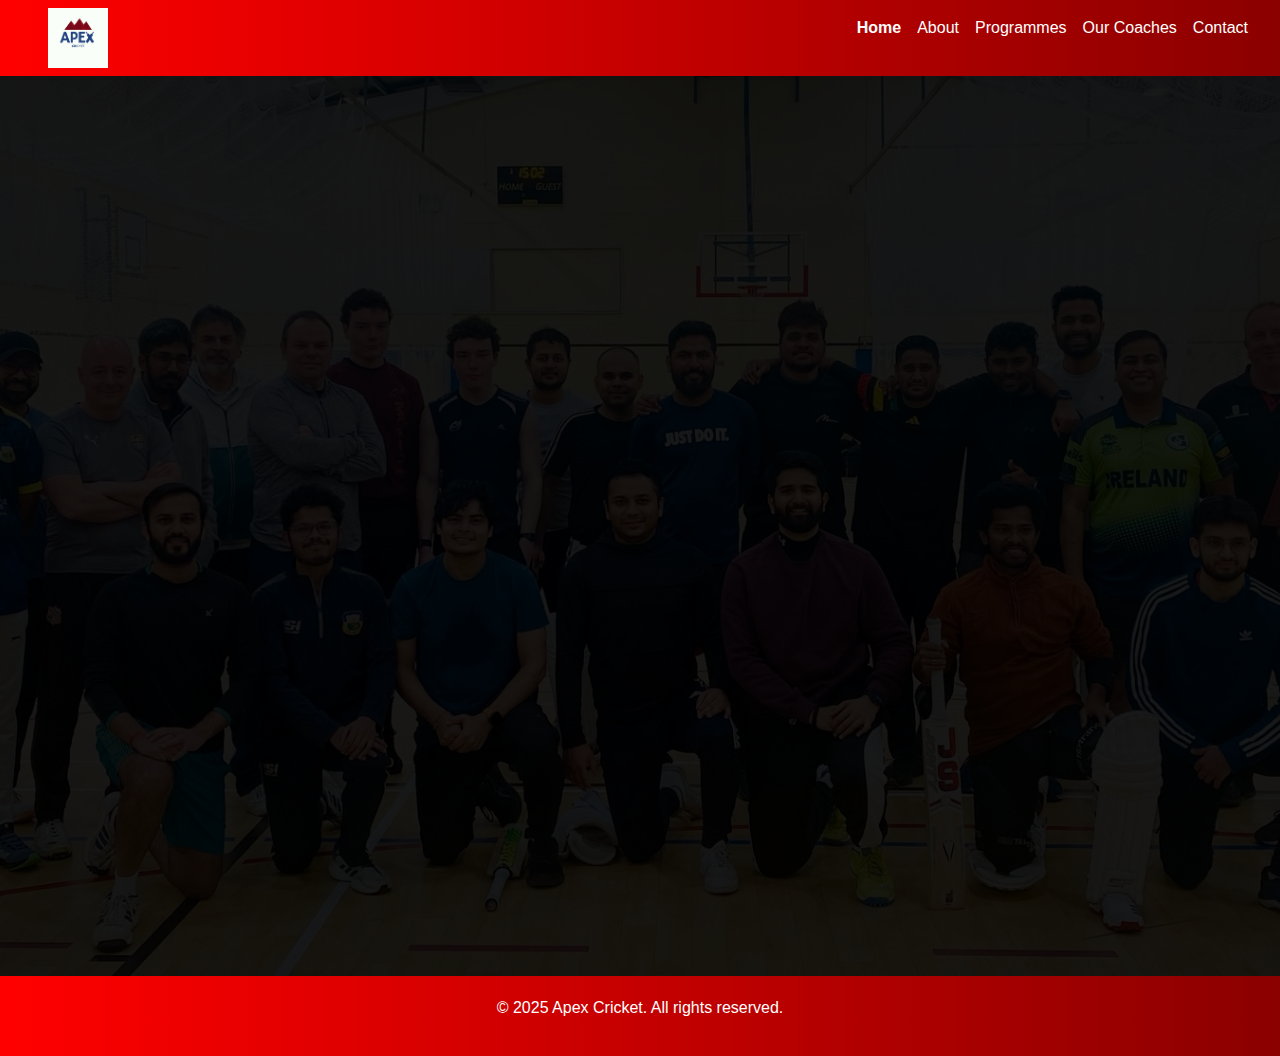
<file: Index.html>
<!DOCTYPE html>
<html lang="en">
<head>
    <meta charset="UTF-8" />
    <meta name="viewport" content="width=device-width, initial-scale=1.0" />
    <title>Apex Cricket</title>
    <link rel="stylesheet" href="https://cdn.jsdelivr.net/npm/bootstrap@5.3.3/dist/css/bootstrap.min.css">
    <link rel="stylesheet" href="content/style.css">
</head>
<body>
    <nav class="navbar navbar-expand-lg navbar-dark">
        <div class="row w-100">
            <div class="col-4">
                <a class="navbar-brand p-5" href="index.html"><img style="height:60px;" src="ApexLogo.png"></a>

            </div>
            <div class="col-8 text-end">
                <button class="navbar-toggler" type="button" data-bs-toggle="collapse" data-bs-target="#navbarNav">
                    <span class="navbar-toggler-icon"></span>
                </button>
                <div class="collapse navbar-collapse" id="navbarNav">
                    <ul class="navbar-nav ms-auto">
                        <li class="nav-item"><a class="nav-link" href="index.html"><b>Home</b></a></li>
                        <li class="nav-item"><a class="nav-link" href="landing.html">About</a></li>
                        <li class="nav-item"><a class="nav-link" href="services.html">Programmes</a></li>
                        <li class="nav-item"><a class="nav-link" href="profile.html">Our Coaches</a></li>
                        <li class="nav-item"><a class="nav-link" href="contact.html">Contact</a></li>
                    </ul>
                </div>
            </div>
        </div>
    </nav>
    <main id="landing" class="main-content d-flex justify-content-center align-items-center" style="padding:0px !important;">
        <div class="w-100">
            <div class="background-container">
                <div class="overlay">
                    <div class="text-section drop-in">
                        <h1>Apex Cricket</h1>
                        <p>Highest Point of Achievement</p>
                        <div class="mt-5">
                            <a href="landing.html" class="find-out-btn">Find Out More</a>
                        </div>
                    </div>
                </div>
            </div>
        </div>
    </main>
    <footer class="footer">
        <div class="container">
            <p>&copy; 2025 Apex Cricket. All rights reserved.</p>
        </div>
    </footer>
    <script src="https://cdn.jsdelivr.net/npm/bootstrap@5.3.3/dist/js/bootstrap.bundle.min.js"></script>
</body>
</html>
</file>
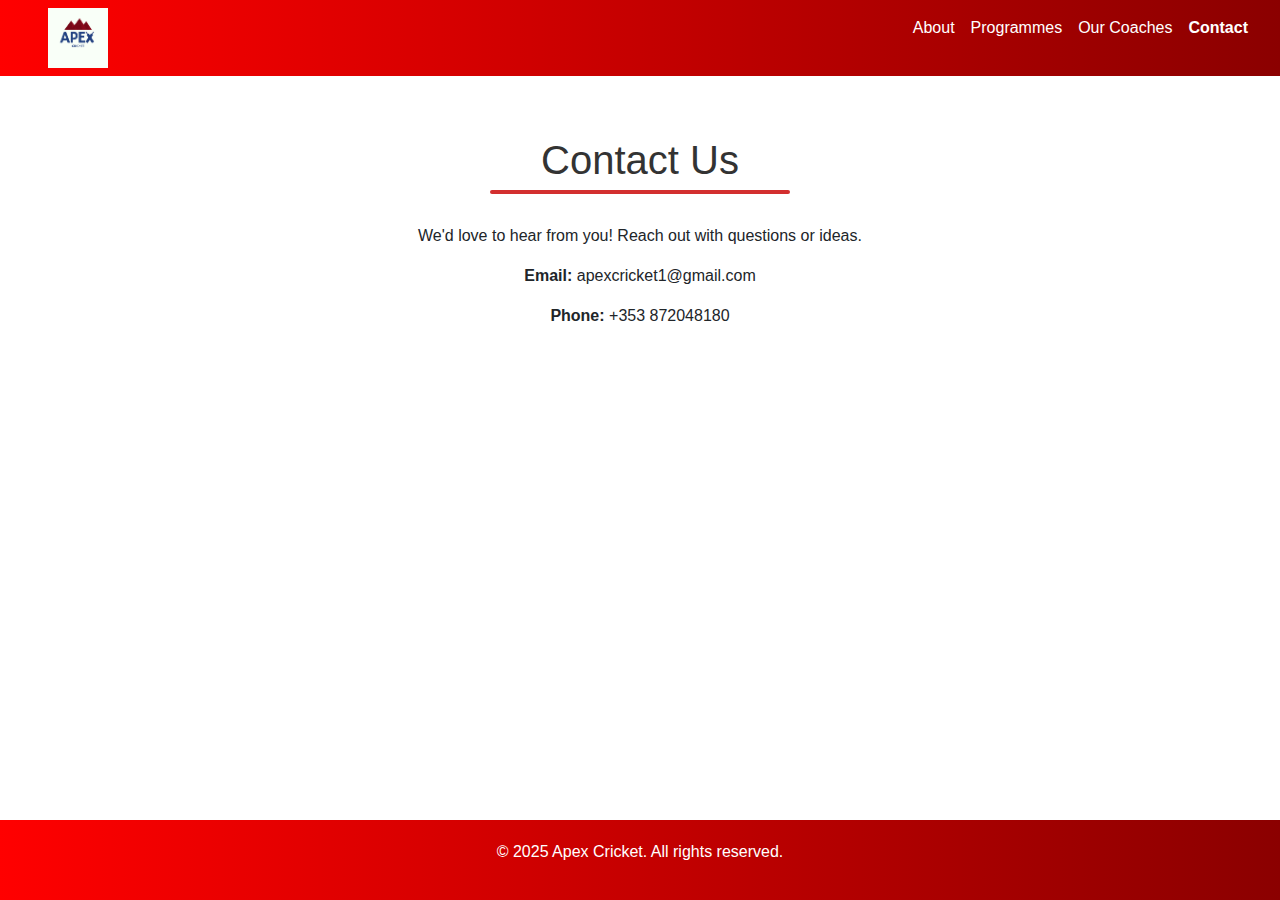
<file: contact.html>
<html lang="en">
<head>
  <meta charset="UTF-8" />
  <meta name="viewport" content="width=device-width, initial-scale=1.0"/>
  <title>Contact Us - Apex Cricket</title>
  <link rel="stylesheet" href="https://cdn.jsdelivr.net/npm/bootstrap@5.3.3/dist/css/bootstrap.min.css" />
  <link rel="stylesheet" href="content/style.css">
</head>
<body>
    <nav class="navbar navbar-expand-lg navbar-dark">
        <div class="row w-100">
            <div class="col-4">
                <a class="navbar-brand p-5" href="index.html"><img style="height:60px;" src="ApexLogo.png"></a>

            </div>
            <div class="col-8 text-end">
                <button class="navbar-toggler" type="button" data-bs-toggle="collapse" data-bs-target="#navbarNav">
                    <span class="navbar-toggler-icon"></span>
                </button>
                <div class="collapse navbar-collapse" id="navbarNav">
                    <ul class="navbar-nav ms-auto">
                        <li class="nav-item"><a class="nav-link" href="index.html">About</a></li>
                        <li class="nav-item"><a class="nav-link" href="services.html">Programmes</a></li>
                        <li class="nav-item"><a class="nav-link" href="profile.html">Our Coaches</a></li>
                        <li class="nav-item"><a class="nav-link" href="contact.html"><b>Contact</b></a></li>
                    </ul>
                </div>
            </div>
        </div>
    </nav>

  <main class="main-content">
    <section class="section text-center">
      <div class="container">
        <h2 class="section-title">Contact Us</h2>
        <p>We'd love to hear from you! Reach out with questions or ideas.</p>
        <p><strong>Email:</strong> apexcricket1@gmail.com</p>
        <p><strong>Phone:</strong> +353 872048180</p>
      </div>
    </section>
  </main>

  <footer class="footer">
    <div class="container">
      <p>&copy; 2025 Apex Cricket. All rights reserved.</p>
    </div>
  </footer>
</body>
</html>
</file>
<file: content/style.css>
html {
    scroll-behavior: smooth;
}

body {
    display: flex;
    font-family: 'Segoe UI', sans-serif;
    flex-direction: column;
    min-height: 100vh;
}

h1 {
    color: #333;
}

.main-content {
    flex: 1;
}

.navbar {
    background: linear-gradient(to right, #ff0000, #8b0000);
}

.navbar-brand, .nav-link {
    color: white !important;
}

.carousel-caption h5, .carousel-caption p {
    background-color: rgba(0, 0, 0, 0.5);
    padding: 10px;
    border-radius: 10px;
}

.section {
    padding: 60px 0;
}

.section-title {
    color: #004aad;
}

.footer {
    background: linear-gradient(to right, #ff0000, #8b0000);
    color: white;
    padding: 20px 0;
    text-align: center;
}


    .carousel-item img {
        object-fit: fill;
        height: 550px;
    }

.drop-in {
    opacity: 0;
    transform: translateY(-20px);
    animation: dropIn 0.6s ease-out forwards;
}

@keyframes dropIn {
    to {
        opacity: 1;
        transform: translateY(0);
    }
}

.section {
    padding: 40px 20px;
    max-width: 1200px;
    margin: 0 auto;
    text-align: center;
}

    .section h2 {
        font-size: 2.5rem;
        margin-bottom: 30px;
        color: #333;
    }

.card-container {
    display: flex;
    flex-wrap: wrap;
    justify-content: center;
    gap: 20px;
}

.card {
    background-color: white;
    border-radius: 12px;
    box-shadow: 0 4px 8px rgba(0, 0, 0, 0.1);
    padding: 20px;
    width: 300px;
    transition: transform 0.3s ease;
}

    .card:hover {
        transform: translateY(-5px);
    }

    .card h3 {
        font-size: 1.5rem;
        color: #d32f2f;
        margin-bottom: 10px;
    }

    .card p {
        font-size: 1rem;
        color: #555;
    }

.section {
    padding: 40px 20px;
    max-width: 1200px;
    margin: 0 auto;
    text-align: center;
}

    .section h2 {
        font-size: 2.5rem;
        color: #333;
        position: relative;
        display: inline-block;
        margin-bottom: 40px;
    }

        .section h2::after {
            content: '';
            position: absolute;
            left: 50%;
            bottom: -10px;
            transform: translateX(-50%);
            width: 300px;
            height: 4px;
            background-color: #d32f2f; /* red underline */
            border-radius: 2px;
        }

.thumbnail-gallery {
    display: grid;
    grid-template-columns: repeat(auto-fit, minmax(150px, 1fr));
    gap: 20px;
    max-width: 1000px;
    margin: 0 auto;
    justify-content: center;
}

    .thumbnail-gallery img {
        width: 25%;
        height: 250px;
        border-radius: 8px;
        box-shadow: 0 4px 12px rgba(0, 0, 0, 0.1);
        transition: transform 0.3s ease;
        cursor: pointer;
    }

        .thumbnail-gallery img:hover {
            transform: scale(1.05);
        }

.thumbnail-div {
    justify-content: center;
}

.review-section {
    width: 90%;
    margin: 0 auto;
    text-align: center;
}

    .review-section h2 {
        font-size: 2.5rem;
        margin-bottom: 40px;
        position: relative;
        display: inline-block;
    }

        .review-section h2::after {
            content: '';
            display: block;
            width: 300px;
            height: 4px;
            background-color: #d32f2f;
            margin: 10px auto 0;
            border-radius: 2px;
        }

.review-cards {
    display: grid;
    grid-template-columns: repeat(auto-fit, minmax(280px, 1fr));
    gap: 20px;
    margin-top: 20px;
}

.review-card {
    background-color: white;
    border-radius: 12px;
    padding: 20px;
    box-shadow: 0 4px 12px rgba(0, 0, 0, 0.1);
    text-align: left;
}

    .review-card .name {
        font-weight: bold;
        font-size: 1.1rem;
        margin-bottom: 5px;
    }

    .review-card .stars {
        color: #ff9800;
        margin-bottom: 10px;
    }

    .review-card p {
        color: #555;
        font-size: 0.95rem;
        line-height: 1.5;
    }

main {
    flex: 1;
    padding: 20px;
}



.video-box {
    position: relative;
    width: 100%;
    padding-top: 56.25%; /* 16:9 Aspect Ratio */
    overflow: hidden;
    border-radius: 12px;
    box-shadow: 0 4px 12px rgba(0, 0, 0, 0.2);
    margin: 20px 0;
}

    .video-box iframe,
    .video-box video {
        position: absolute;
        top: 0;
        left: 0;
        width: 100%;
        height: 100%;
        border: none;
    }

.clickable-card {
    cursor: pointer;
    transition: transform 0.2s ease;
}

    .clickable-card:hover {
        transform: scale(1.02);
    }

.profile-card {
    border-radius: 16px;
    box-shadow: 0 4px 12px rgba(0,0,0,0.1);
    padding: 30px;
    margin-top: 40px;
    background-color: #fff;
}

.profile-img {
    width: 100%;
    border-radius: 12px;
    object-fit: cover;
}

.stat-box {
    background-color: #f8f9fa;
    padding: 15px;
    border-radius: 12px;
    text-align: center;
}

    .stat-box h5 {
        margin: 0;
        font-size: 1.25rem;
    }

    .stat-box small {
        color: #666;
    }

.clickable-thumbnail {
    cursor: pointer;
    transition: transform 0.2s ease;
}

    .clickable-thumbnail:hover {
        transform: scale(1.02);
    }

.landing-container {
    text-align: center;
    padding: 40px;
    background: white;
    border-radius: 12px;
    box-shadow: 0 4px 20px rgba(0, 0, 0, 0.1);
    max-width: 600px;
}

.text-section h1 {
    font-size: 3em;
    color: #FF0000;
    margin: 0;
}

.tagline {
    font-size: 1.2em;
    margin-top: 10px;
    color: #333;
    font-style: italic;
}

.image-section img {
    margin-top: 30px;
    width: 80%;
    max-width: 300px;
}

.background-container {
    position: relative;
    height: 100vh;
    width: 100%;
    background-image: url('background.jpg'); /* Replace with your image path */
    background-size: cover;
    background-position: center;
}

.overlay {
    position: absolute;
    top: 0;
    left: 0;
    height: 100%;
    width: 100%;
    background-color: rgba(0, 0, 0, 0.9); /* This gives the opacity effect */
    display: flex;
    justify-content: center;
    align-items: center;
    text-align: center;
    padding: 20px;
    color: white;
}

    .overlay h1 {
        font-size: 6em;
    }

    .overlay p {
        font-size: 2.0em;
    }

.find-out-btn {
    background-color: #d32f2f;
    color: white;
    padding: 15px 30px;
    text-decoration: none;
    font-size: 1.1rem;
    border-radius: 5px;
    transition: background-color 0.3s ease;
}

@media only screen and (max-width: 600px) {
    .thumbnail-gallery img {
        height: 125px;
        width: 40%;
    }

    .overlay h1 {
        font-size: 3em;
    }

    .overlay p {
        font-size: 1.0em !important;
    }

    .carousel-item img {
        height: 250px !important;
    }
}
</file>
